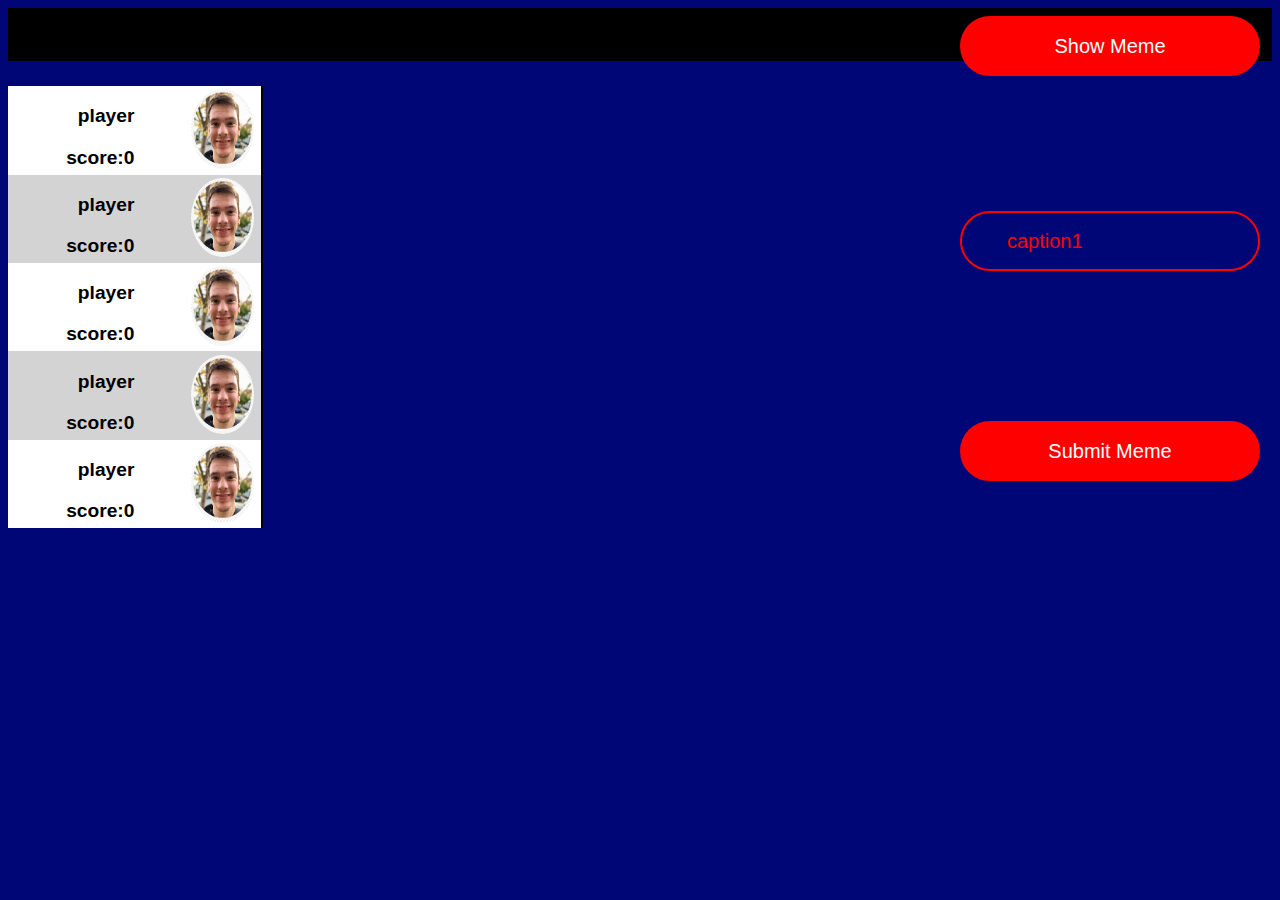
<file: index.html>
<html>
  <head>
    <title>hello world</title>
    <link rel="stylesheet" href="style.css" />
    <!-- <link rel="stylesheet" href="postion.css" /> -->
  </head>

  <body>
    <header class="header"></header>

    <!-- This is the player part where you can see all the current players in the game -->
    <div id="player_stash">
      <div id="player-1" class="player">
        <div class="player-data">
          <p>player</p>
          <p>score:0</p>
        </div>
        <div class="player-pic">
          <img src="defaultPic.png" alt="pfp" class="pfp" />
        </div>
      </div>
    </div>

    <!-- This is the part where the meme is shown and you insert the word -->
    <div class="meme absolute meme_box" id="meme">
      <div id="cap-div1">
      <p id="caption1" class="caption1 caption-txt"> Caption 1</p>
    </div>
    </div>
    <div id="inputs" class="inputs absolute">
      <button onclick="ShowMeme()" class="show-meme">Show Meme</button>
      <div id="input-field">
        <input class="za-inpudo" type="text" id="cp1" value="caption1" />
      </div>
      <button onclick="SubmitMeme()" id="submit-meme" class="submit-meme"> Submit Meme </button>
    </div>

    <script src="Display_meme.js"></script>
    <script src="javas.js"></script>
  </body>
</html>
</file>
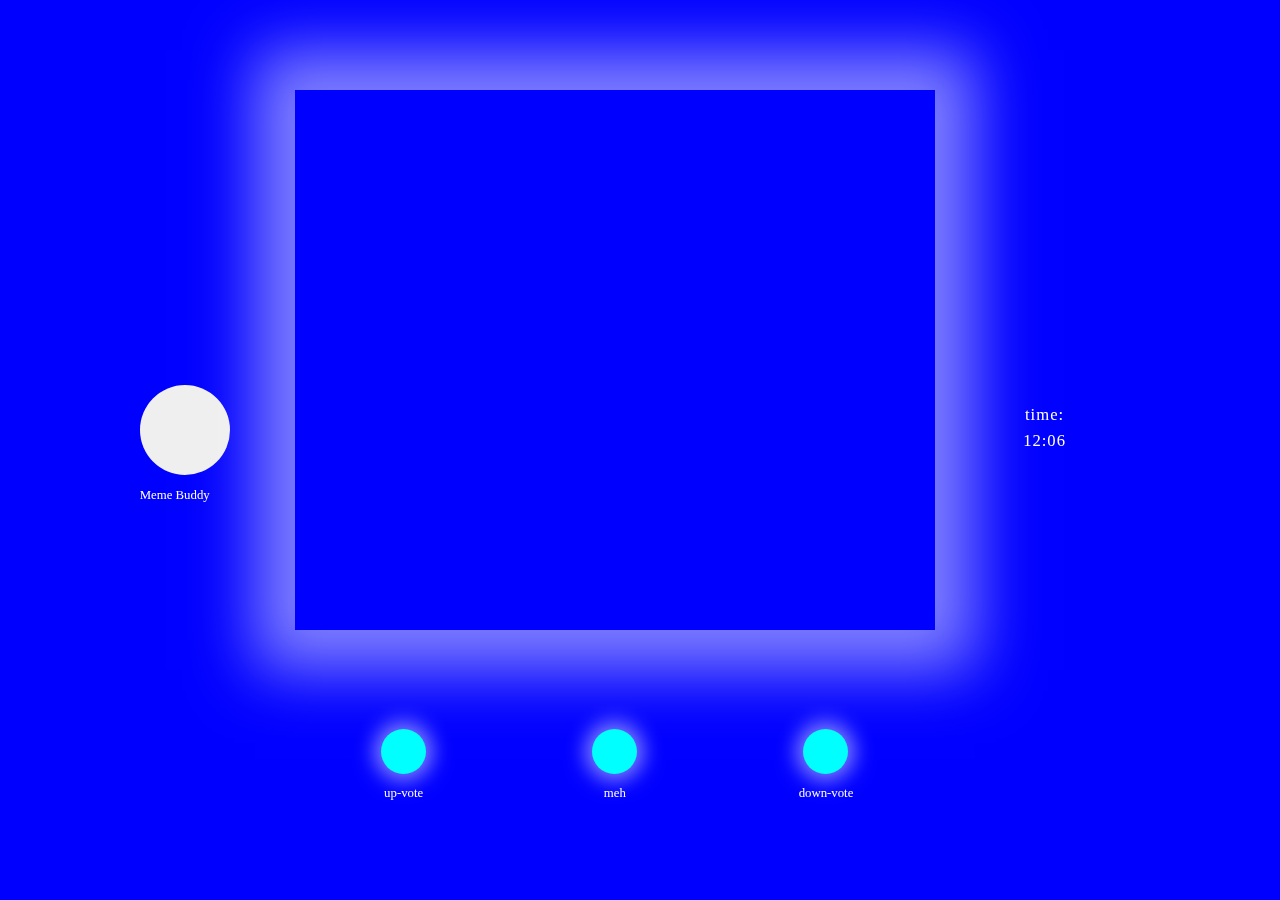
<file: RateMeme.html>
<html>
    <head>
        <link rel="stylesheet" href="RateMeme.css" />
    </head>
    <body>
        <div class="rate-meme">
            <div class="meme-buddy">
                <button></button>
                <p>Meme Buddy</p>
            </div>
            <div class="rate-part">
                <div id="meme" class="meme">

                </div>
                <div class="meme-rate-div">
                    <div class="vote-div">
                        <button></button>
                        <p>up-vote</p>
                    </div>
                    <div class="vote-div">
                        <button></button>
                        <p>meh</p>
                    </div>
                    <div class="vote-div">
                        <button></button>
                        <p>down-vote</p>
                    </div>
                </div>
            </div>
            <div class="timer-div">
                <div class="timer-div-2">
                    <p>time:</p>
                    <p id="time" class="time">12:06</p>
                </div>
            </div>
        </div>
        <script src="RateMeme.js"></script>
    </body>
</html>
</file>
<file: style.css>
body {
  background-color: rgb(0, 6, 117);
  font-family:sans-serif;
}
.header {
  width: 100%;
  height: 6%;
  display: flex;
  background-color: rgb(0, 0, 0);
  color: white;
}

#buttun {
  height: 100px;
  width: 500px;
  background-color: lightcoral;
  border-radius: 90px;
  border: none;
  box-shadow: 5px 8px rgba(0, 0, 0, 0.5);
}
#player_stash {
  margin-top:2%;
}
.player-data {
  display: block;
  text-align: end;
  width: 50%;
}

.player-pic {
  width: 50%;
}

.player {
  width: 20%;
  height: 10%;
  border-right: 2px solid rgb(0 0 0);
  display: flex;
  background-color: white;
}

.player-data p {
  font-size: larger;
  font-weight: 600;
  margin-bottom: 15%;
}

.pfp {
  margin-left: 45%;
  margin-top: 2.5%;
  margin-bottom: 2.5%;
  height: 90%;
  width: 50%;
  border-radius: 90%;
}

.meme {
  width: fit-content;
  min-width: 50%;
  height: 80%;
  margin-top: 5%;
  margin-left: 22%;
  background-repeat: no-repeat;
  background-size: contain;
  visibility:hidden ;
  display: flex;
}



/* This is the input fields for the memes */

.show-meme {
  height: 60px;
  width: 300px;
  margin-top: -80%;
  color: white;
  background-color: red;
  border: 2px solid red;
  border-radius: 90px;
  text-align: center;
  font-size: 20px;
}

.inputs {
  margin-left: 75%;
  margin-top: 20%;
  font-size: larger;
  width: min-content;
  
  
}

#input-field {
  height:fit-content;
  width: 300px;

  margin-top: -25%;
  
  
}

.za-inpudo {
  margin-top: 10%;
  color: red;
  border: 2px solid red;
  height: 60px;
  width:100%;
  border-radius: 90px;
  padding-left: 15%;
  font-size: 20px;

  background-color: transparent;
  word-break:normal;

}

.submit-meme {
  height: 60px;
  width: 300px;
  margin-top: 150px;
  color: white;
  background-color: red;
  border: 2px solid red;
  border-radius: 90px;
  text-align: center;
  font-size: 20px;
}
.submit-meme:hover {
  height: 70px;
  width: 310px;
  margin-top: 145px;
  margin-left: -5px;
}

.caption-txt{
  background-color: rgba(255, 255, 255);
  height: fit-content;
  width:fit-content;
}


.absolute {
  position: absolute;
  top: 0;
  right: 0;
  bottom: 0;
  left: 0;
}
</file>
<file: postion.css>
/* Meme 01 */
.caption01-1 {margin-top: 20%;font-size: 25px; max-width: 300px; margin-left: 10.5%;}.caption01-2 { margin-left: 34%; margin-top: -22%; font-size: 30px;}


/* Meme 02 */
.caption02-1 {
  margin-top: 5%;
  margin-left: 5%;
  font-size: 30px;
  max-width: 15%;
}

.caption02-2 {
  margin-top: 30%;
  margin-left: 5%;
  font-size: 30px;
  max-width: 15%;
}

/* Meme 03 */
.caption03-1 {
  margin-top: 1%;
  margin-left: 10%;
  max-width: 10%;
  font-size: 30px;
}

.caption03-2 {
  margin-top: 1%;
  margin-left: 15%;
  max-width: 10%;
  font-size: 30px;
}
/* Meme number 4 */
.caption04-1 {
  margin: 2% 0 0 8%;
  max-width: 10%;
  font-size: 20px;
}

.caption04-2 {
  margin-top: 26%;
  margin-left: 8%;
  max-width: 10%;
  font-size: 20px;
}

/* Meme number 5 */
.caption05-1 {
  margin-top: 5%;
  margin-left: 5%;
  font-size: 30px;
  max-width: 15%;
}

.caption05-2 {
  margin-top: 26%;
  margin-left: 5%;
  font-size: 30px;
  max-width: 15%;
}

/* Meme number 6 */
.caption06-1 {
  margin-top: 14%;
  margin-left: 20%;
  font-size: 30px;
  max-width: 15%;
  font-weight: 600;
}

.caption06-2 {
  margin-top: 19%;
  margin-left: 17%;
  font-size: 30px;
  max-width: 15%;
  font-weight: 600;
}
</file>
<file: RateMeme.css>
body {
    background-color: blue;
}

.rate-meme {
    width: 80vw;
    height:100vh;
    display: flex;
    align-items: center;
    position: fixed;
    top:0;
    left:10vw;
}

.meme-buddy {
    background-repeat: space;
    height:100%;
    width:15vh;
    display: grid;
    justify-content:space-around;
    padding-right: 5%;
    
    
}

.meme-buddy button {
    
    border-radius: 90%;
    height:10vh;
    aspect-ratio: 1/1;
    border: none;
    margin-top: auto;
}

.meme-buddy p {
    color:white;
    font-size: 1vw;
    align-self: auto;
}

.rate-part {
    height:100vh;
    width:60vw;
    
    display: grid;
    justify-self: center;
    justify-content: center;
    align-content: space-evenly
}

.meme {
    height:60vh;
    width:50vw;
    
    box-shadow: 0px 0px 60px 40px rgba(255, 255,255, 0.5);
    backdrop-filter: blur(8px);
    justify-self: center;
    background-size: contain;
    background-repeat: no-repeat;
}

.meme-rate-div {
    display: flex;
    justify-content: center;
    height: 10vh;
    width:100%;
    

}

.vote-div {
    width: 33%;
    height:100%;
    
    display: grid;
    justify-content: center;
    text-align: center;
}

.vote-div button {
    height:5vh;
    aspect-ratio: 1/1;
    border-radius: 90%;
    background-color: aqua;
    border:none;
    justify-self: center;
    margin-top: auto;
    box-shadow: 0px 0px 20px 7px rgba(255, 255,255, 0.5);
    backdrop-filter: blur(8px);
}

.vote-div p {
    color:white;
    font-size: 1vw;
    
    margin-bottom: auto;
    
}

.timer-div {
    height:100vh;
    width:20vw;
    
    display: flex;
    justify-content: center;
    align-items: center;
}

.timer-div-2 {
    height:30%;
    width:100%;
    display: grid;
    align-content: center;
    text-align: center;
    color:white;
    font-size: 1.3vw;
    margin-bottom: 25%;
    
    
}

.timer-div-2 p {
    margin-bottom: 3%;
    letter-spacing: 1px;
}

.time {
    margin-top: auto;
}
</file>
